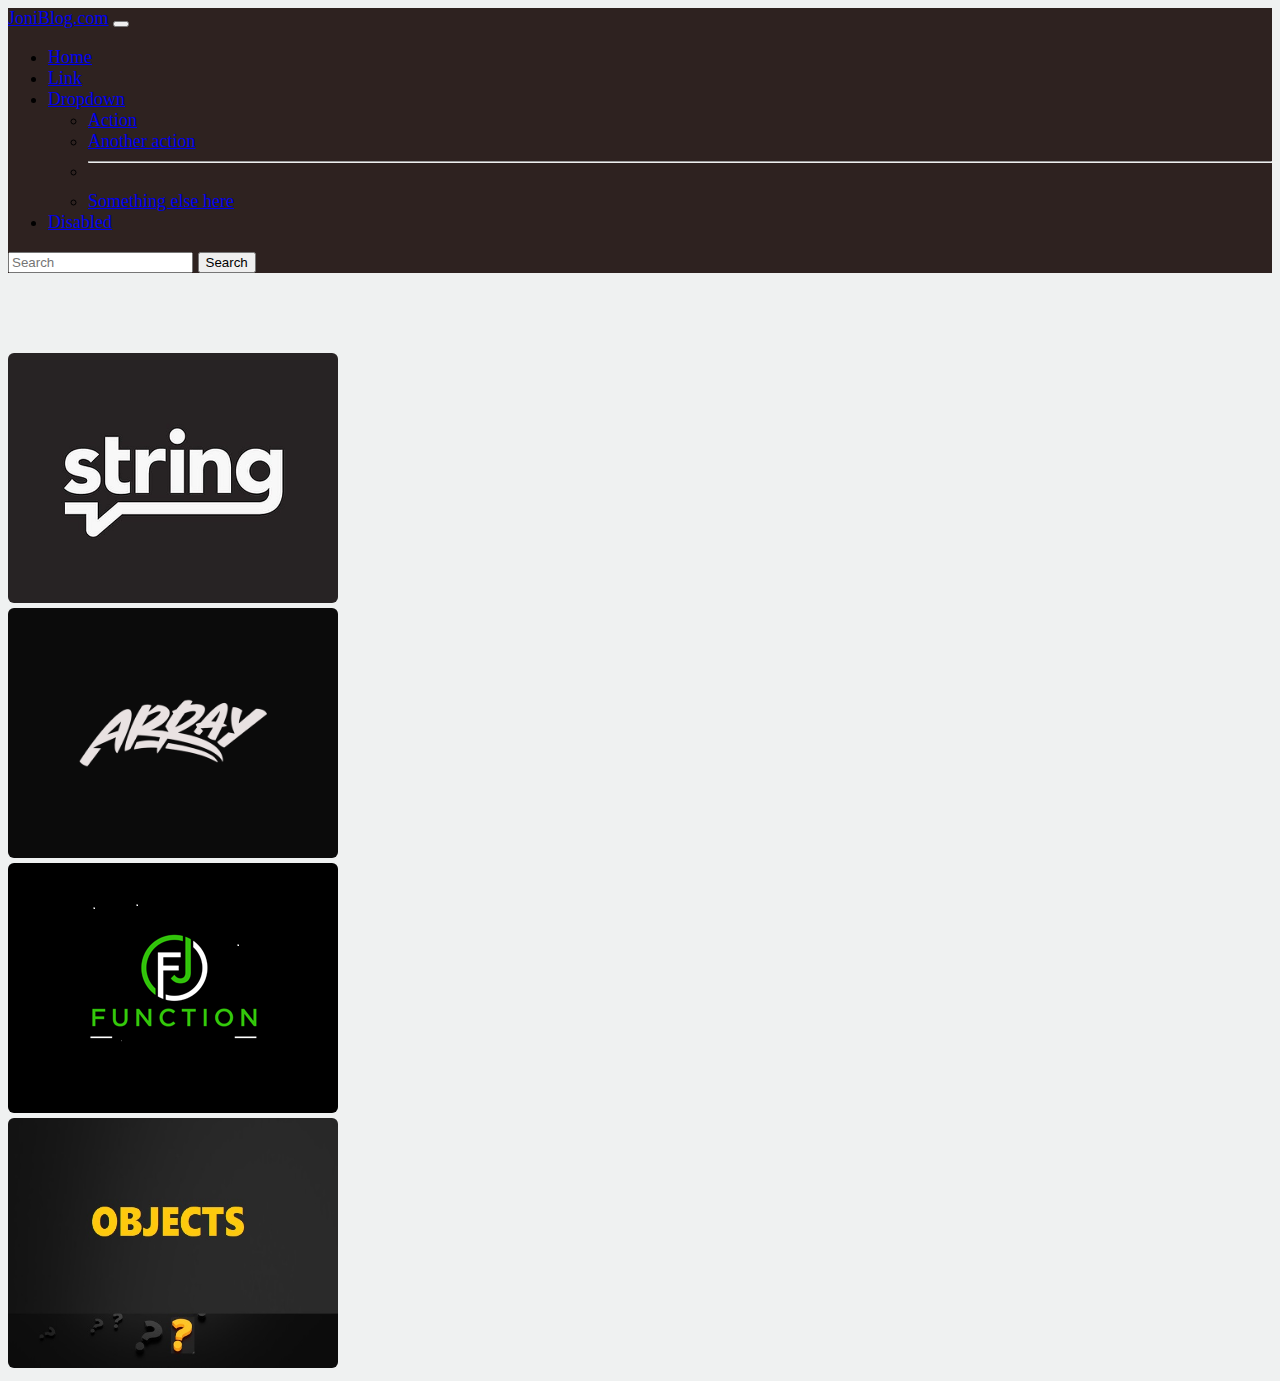
<file: index.html>
<!DOCTYPE html>
<html lang="en">

<head>
    <meta charset="UTF-8">
    <meta name="viewport" content="width=device-width, initial-scale=1.0">
    <title>Document</title>
    <link href="https://cdn.jsdelivr.net/npm/bootstrap@5.0.0-beta1/dist/css/bootstrap.min.css" rel="stylesheet" integrity="sha384-giJF6kkoqNQ00vy+HMDP7azOuL0xtbfIcaT9wjKHr8RbDVddVHyTfAAsrekwKmP1" crossorigin="anonymous">

    <link rel="stylesheet" href="css/style.css">
</head>

<body>
    <header class="nav-bg">

        <nav class="navbar fixed-top nav-bg navbar-expand-lg navbar-light ">
            <div class="container-fluid ">
                <a class="navbar-brand text-white" href="#">JoniBlog.com</a>
                <button class="navbar-toggler" type="button" data-bs-toggle="collapse"
                    data-bs-target="#navbarSupportedContent" aria-controls="navbarSupportedContent"
                    aria-expanded="false" aria-label="Toggle navigation">
                    <span class="navbar-toggler-icon"></span>
                </button>
                <div class="collapse navbar-collapse" id="navbarSupportedContent">
                    <ul class="navbar-nav me-auto mb-2 mb-lg-0">
                        <li class="nav-item">
                            <a class="nav-link active text-white" aria-current="page" href="#">Home</a>
                        </li>
                        <li class="nav-item">
                            <a class="nav-link text-white" href="#">Link</a>
                        </li>
                        <li class="nav-item dropdown">
                            <a class="nav-link text-white dropdown-toggle" href="#" id="navbarDropdown" role="button"
                                data-bs-toggle="dropdown" aria-expanded="false">
                                Dropdown
                            </a>
                            <ul class="dropdown-menu" aria-labelledby="navbarDropdown">
                                <li><a class="dropdown-item " href="#">Action</a></li>
                                <li><a class="dropdown-item " href="#">Another action</a></li>
                                <li>
                                    <hr class="dropdown-divider">
                                </li>
                                <li><a class="dropdown-item " href="#">Something else here</a></li>
                            </ul>
                        </li>
                        <li class="nav-item">
                            <a class="nav-link text-white" href="#" tabindex="-1" aria-disabled="true">Disabled</a>
                        </li>
                    </ul>
                    <form class="d-flex">
                        <input class="form-control me-2" type="search" placeholder="Search" aria-label="Search">
                        <button class="btn btn-outline-success text-white" type="submit">Search</button>
                    </form>
                </div>
            </div>
        </nav>
    </header>





    <main>
        <div class="d-flex flex-row justify-content-md-around mb-3">

            <div class="p-2 bd-highlight">
                <a href=""><img src="images/string.jpg" alt=""></a>
            </div>
            <div class="p-2 bd-highlight">
                <a href="files/array.html"><img src="images/array.png" alt=""></a>
            </div>
            <div class="p-2 bd-highlight">
                <a href=""><img src="images/function.png" alt=""></a>
            </div>
            
          </div>

	<div class="d-flex flex-row justify-content-md-around mb-3">

            <div class="p-2 bd-highlight">
                <a href=""><img src="images/objects.jpg" alt=""></a>
            </div>
            
            
          </div>
    </main>

    <script src="https://cdn.jsdelivr.net/npm/bootstrap@5.0.0-beta1/dist/js/bootstrap.bundle.min.js" integrity="sha384-ygbV9kiqUc6oa4msXn9868pTtWMgiQaeYH7/t7LECLbyPA2x65Kgf80OJFdroafW" crossorigin="anonymous"></script>
</body>

</html>
</file>
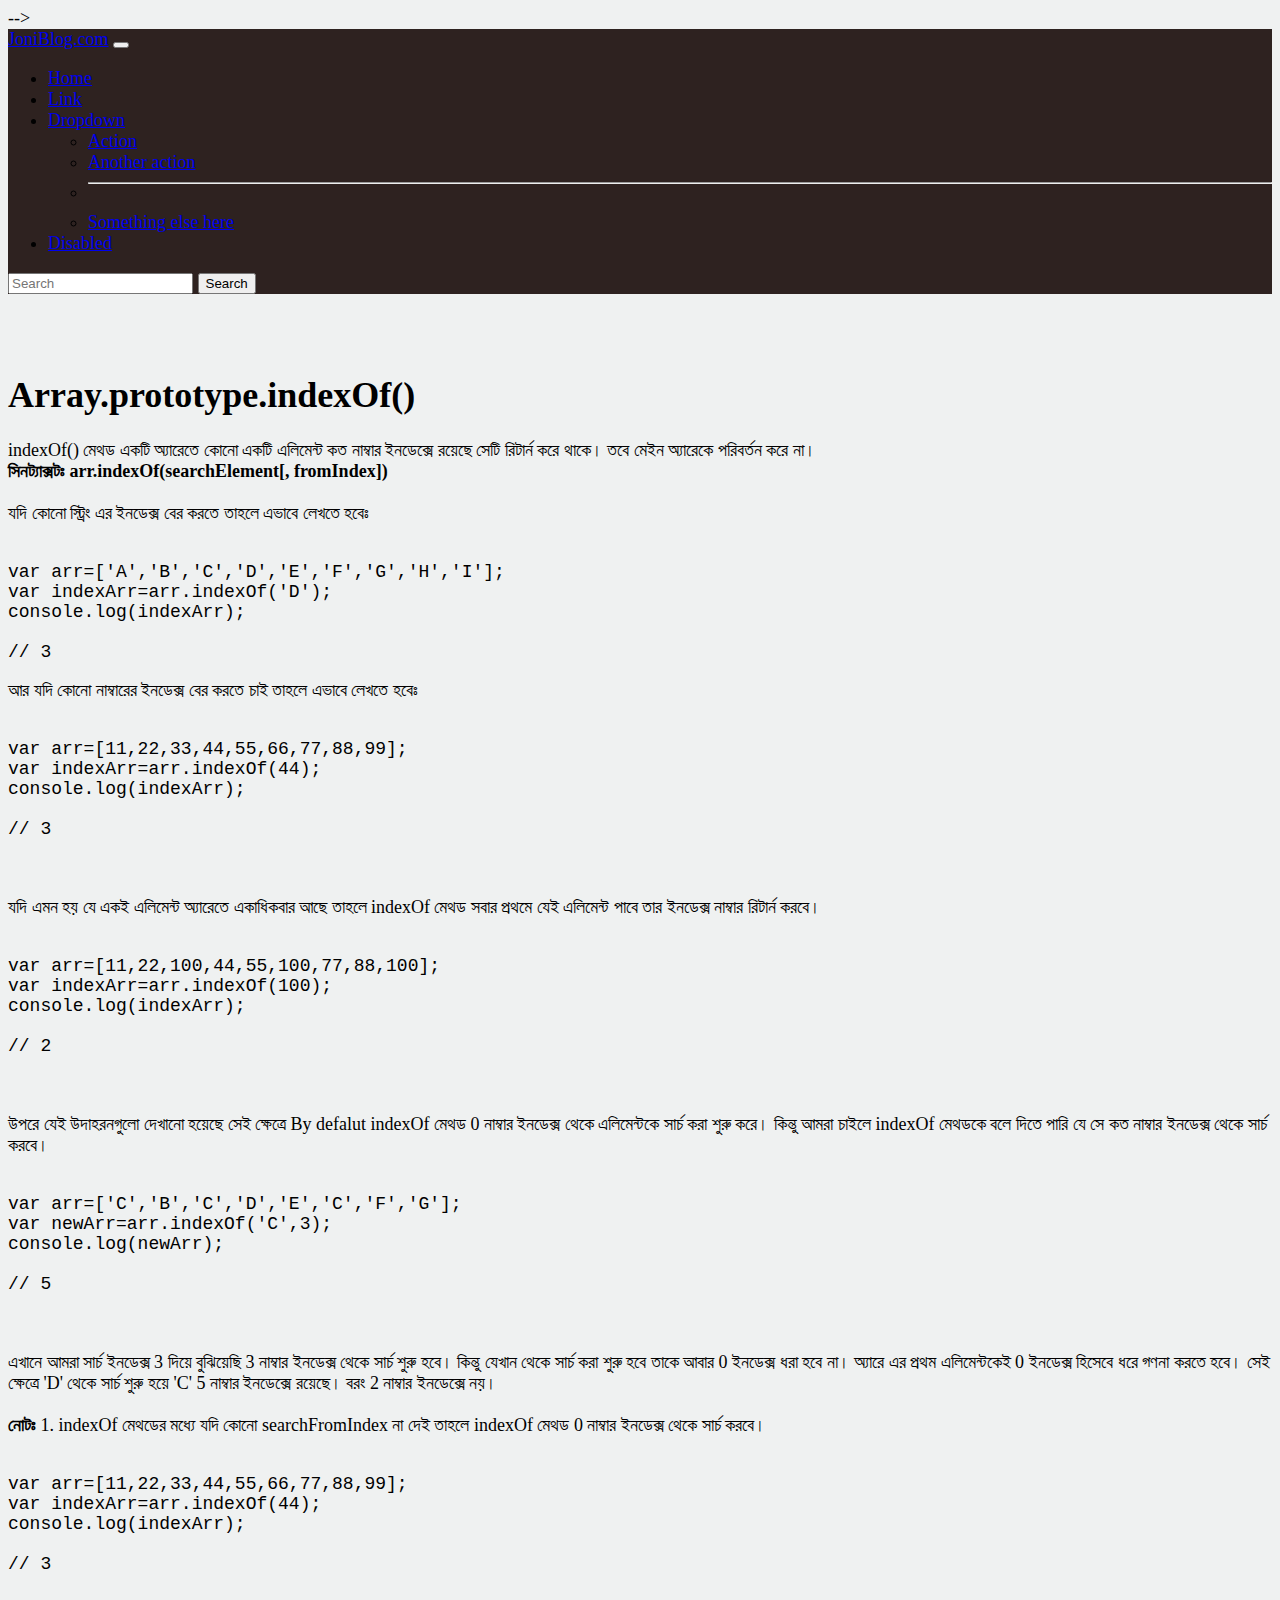
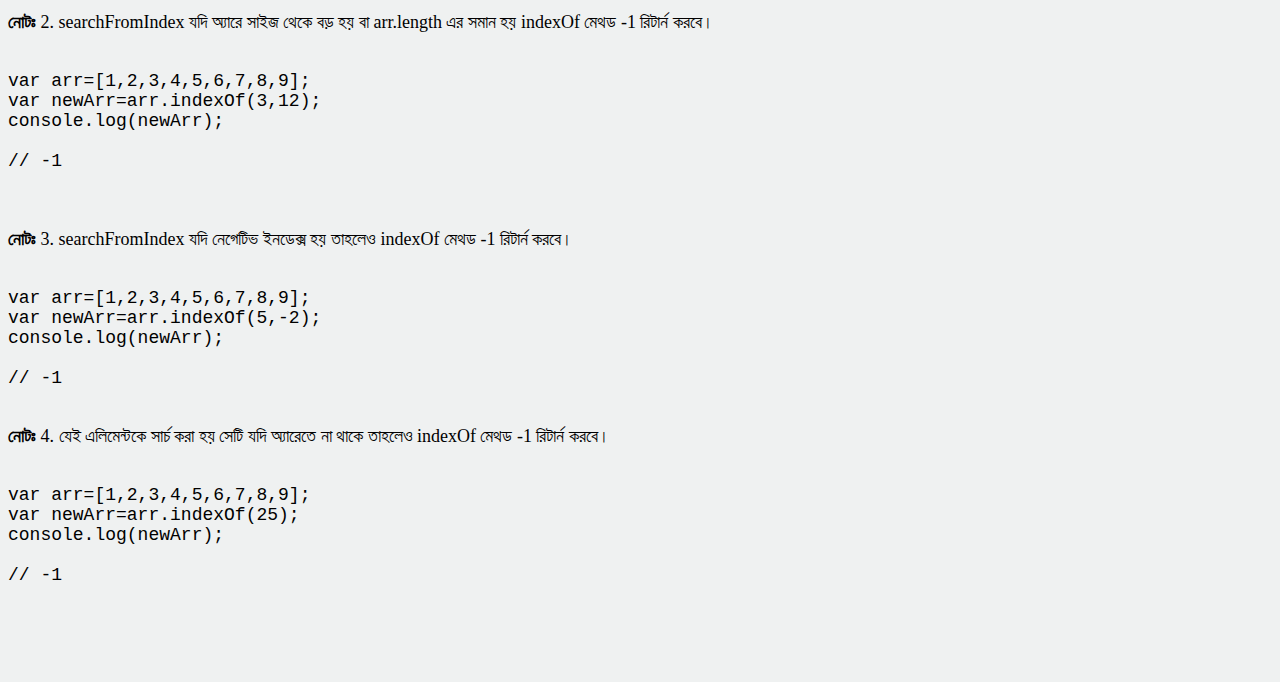
<file: array/indexOf.html>
<!DOCTYPE html>
<html lang="en">

<head>
    <meta charset="UTF-8">
    <meta name="viewport" content="width=device-width, initial-scale=1.0">
    <title>Document</title>
     <link href="https://cdn.jsdelivr.net/npm/bootstrap@5.0.0-beta1/dist/css/bootstrap.min.css" rel="stylesheet"
        integrity="sha384-giJF6kkoqNQ00vy+HMDP7azOuL0xtbfIcaT9wjKHr8RbDVddVHyTfAAsrekwKmP1" crossorigin="anonymous">

    <link rel="stylesheet" href="../css/style.css"> -->
</head>

<body>
   <header class="nav-bg">

        <nav class="navbar fixed-top nav-bg navbar-expand-lg navbar-light ">
            <div class="container-fluid ">
                <a class="navbar-brand text-white" href="#">JoniBlog.com</a>
                <button class="navbar-toggler" type="button" data-bs-toggle="collapse"
                    data-bs-target="#navbarSupportedContent" aria-controls="navbarSupportedContent"
                    aria-expanded="false" aria-label="Toggle navigation">
                    <span class="navbar-toggler-icon"></span>
                </button>
                <div class="collapse navbar-collapse" id="navbarSupportedContent">
                    <ul class="navbar-nav me-auto mb-2 mb-lg-0">
                        <li class="nav-item">
                            <a class="nav-link active text-white" aria-current="page" href="../index.html">Home</a>
                        </li>
                        <li class="nav-item">
                            <a class="nav-link text-white" href="#">Link</a>
                        </li>
                        <li class="nav-item dropdown">
                            <a class="nav-link text-white dropdown-toggle" href="#" id="navbarDropdown" role="button"
                                data-bs-toggle="dropdown" aria-expanded="false">
                                Dropdown
                            </a>
                            <ul class="dropdown-menu" aria-labelledby="navbarDropdown">
                                <li><a class="dropdown-item " href="#">Action</a></li>
                                <li><a class="dropdown-item " href="#">Another action</a></li>
                                <li>
                                    <hr class="dropdown-divider">
                                </li>
                                <li><a class="dropdown-item " href="#">Something else here</a></li>
                            </ul>
                        </li>
                        <li class="nav-item">
                            <a class="nav-link text-white" href="#" tabindex="-1" aria-disabled="true">Disabled</a>
                        </li>
                    </ul>
                    <form class="d-flex">
                        <input class="form-control me-2" type="search" placeholder="Search" aria-label="Search">
                        <button class="btn btn-outline-success text-white" type="submit">Search</button>
                    </form>
                </div>
            </div>
        </nav>
    </header> 

    <section class="container">
        <h1>Array.prototype.indexOf()</h1>
        
        <p>indexOf() মেথড একটি অ্যারেতে কোনো একটি এলিমেন্ট কত নাম্বার ইনডেক্সে রয়েছে সেটি রিটার্ন করে থাকে। তবে মেইন অ্যারেকে পরিবর্তন করে না। <br>
            <strong>সিনট্যাক্সটঃ arr.indexOf(searchElement[, fromIndex])</strong> <br> <br>
            যদি কোনো স্ট্রিং এর ইনডেক্স বের করতে তাহলে এভাবে লেখতে হবেঃ
<pre class="d-inline-flex bg-dark container-fluid  border border-rounded d-inline-block fs-5 mt-3 mb-3 ">
<code class="text-white">
var arr=['A','B','C','D','E','F','G','H','I'];
var indexArr=arr.indexOf('D');
console.log(indexArr);
<span class="text-secondary ">
// 3 </span>
</code></pre>
           
            আর যদি কোনো নাম্বারের ইনডেক্স বের করতে চাই তাহলে এভাবে লেখতে হবেঃ
<pre class="d-inline-flex bg-dark container-fluid  border border-rounded d-inline-block fs-5 mt-3 mb-3">
<code class="text-white">
var arr=[11,22,33,44,55,66,77,88,99];
var indexArr=arr.indexOf(44);
console.log(indexArr);
<span class="text-secondary ">
// 3 </span>
</code>             
            </pre>
            যদি এমন হয় যে একই এলিমেন্ট অ্যারেতে একাধিকবার আছে তাহলে indexOf মেথড সবার প্রথমে যেই এলিমেন্ট পাবে তার ইনডেক্স নাম্বার রিটার্ন করবে। 
<pre class="d-inline-flex bg-dark container-fluid  border border-rounded d-inline-block fs-5 mt-3 mb-3">
<code class="text-white">
var arr=[11,22,100,44,55,100,77,88,100];
var indexArr=arr.indexOf(100);
console.log(indexArr);
<span class="text-secondary ">
// 2 </span>
</code>             
            </pre>
            উপরে যেই উদাহরনগুলো দেখানো হয়েছে সেই ক্ষেত্রে By defalut indexOf মেথড 0 নাম্বার ইনডেক্স থেকে এলিমেন্টকে সার্চ করা শুরু করে। কিন্তু আমরা চাইলে indexOf মেথডকে বলে দিতে পারি যে সে কত নাম্বার ইনডেক্স থেকে সার্চ করবে।  
<pre class="d-inline-flex bg-dark container-fluid  border border-rounded d-inline-block fs-5 mt-3 mb-3">
<code class="text-white">
var arr=['C','B','C','D','E','C','F','G'];
var newArr=arr.indexOf('C',3);
console.log(newArr);
<span class="text-secondary ">
// 5</span>
</code>             
            </pre>
            এখানে আমরা সার্চ ইনডেক্স 3 দিয়ে বুঝিয়েছি 3 নাম্বার ইনডেক্স থেকে সার্চ শুরু হবে। কিন্তু যেখান থেকে সার্চ করা শুরু হবে তাকে আবার 0 ইনডেক্স ধরা হবে না। অ্যারে এর প্রথম এলিমেন্টকেই 0 ইনডেক্স হিসেবে ধরে গণনা করতে হবে। সেই ক্ষেত্রে 'D' থেকে সার্চ শুরু হয়ে 'C' 5 নাম্বার ইনডেক্সে রয়েছে। বরং 2 নাম্বার ইনডেক্সে নয়। <br> <br>

            <b>নোটঃ</b> 1. indexOf মেথডের মধ্যে যদি কোনো searchFromIndex  না দেই তাহলে indexOf মেথড 0 নাম্বার ইনডেক্স থেকে সার্চ করবে।

<pre class="d-inline-flex bg-dark container-fluid  border border-rounded d-inline-block fs-5 mt-3 mb-3">
<code class="text-white">
var arr=[11,22,33,44,55,66,77,88,99];
var indexArr=arr.indexOf(44);
console.log(indexArr);
<span class="text-secondary ">
// 3 </span>
</code> 
</pre>

            <b>নোটঃ</b> 2. searchFromIndex যদি অ্যারে সাইজ থেকে বড় হয় বা arr.length এর সমান হয় indexOf  মেথড -1 রিটার্ন করবে। 
<pre class="d-inline-flex bg-dark container-fluid  border border-rounded d-inline-block fs-5 mt-3 mb-3">
<code class="text-white">
var arr=[1,2,3,4,5,6,7,8,9];
var newArr=arr.indexOf(3,12);
console.log(newArr);
<span class="text-secondary ">
// -1</span>
</code>             
            </pre>
            <b>নোটঃ</b> 3. searchFromIndex যদি নেগেটিভ ইনডেক্স হয় তাহলেও indexOf  মেথড -1 রিটার্ন করবে।
<pre class="d-inline-flex bg-dark container-fluid  border border-rounded d-inline-block fs-5 mt-3 mb-3">
<code class="text-white">
var arr=[1,2,3,4,5,6,7,8,9];
var newArr=arr.indexOf(5,-2);
console.log(newArr);
<span class="text-secondary ">
// -1</span>
</code>             
</pre>

            <b>নোটঃ</b> 4. যেই এলিমেন্টকে সার্চ করা হয় সেটি যদি অ্যারেতে না থাকে  তাহলেও indexOf  মেথড -1 রিটার্ন করবে।
<pre class="d-inline-flex bg-dark container-fluid  border border-rounded d-inline-block fs-5 mt-3 mb-3">
<code class="text-white">
var arr=[1,2,3,4,5,6,7,8,9];
var newArr=arr.indexOf(25);
console.log(newArr);
<span class="text-secondary ">
// -1</span>
</code>             
</pre>

        </p>
    </section>

    <script src="https://cdn.jsdelivr.net/npm/bootstrap@5.0.0-beta1/dist/js/bootstrap.bundle.min.js"
        integrity="sha384-ygbV9kiqUc6oa4msXn9868pTtWMgiQaeYH7/t7LECLbyPA2x65Kgf80OJFdroafW"
        crossorigin="anonymous"></script>
</body>

</html>
</file>
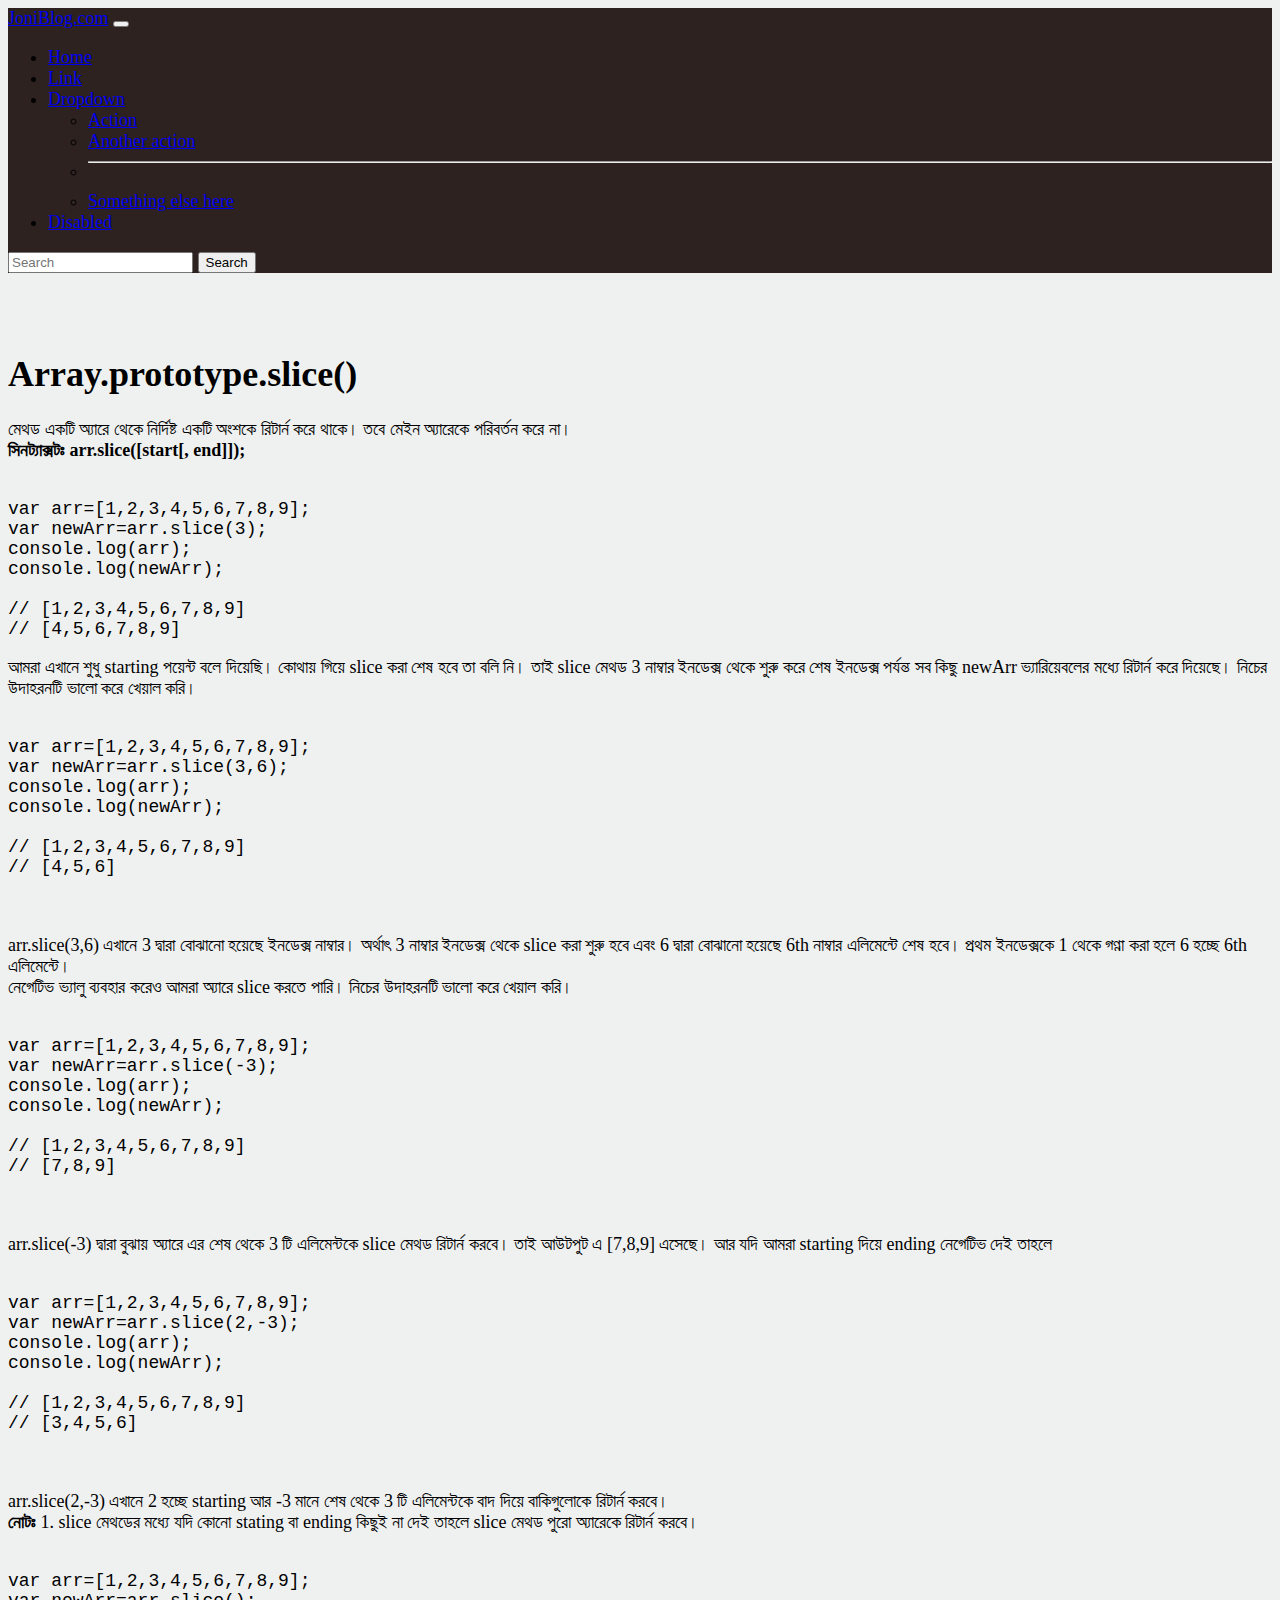
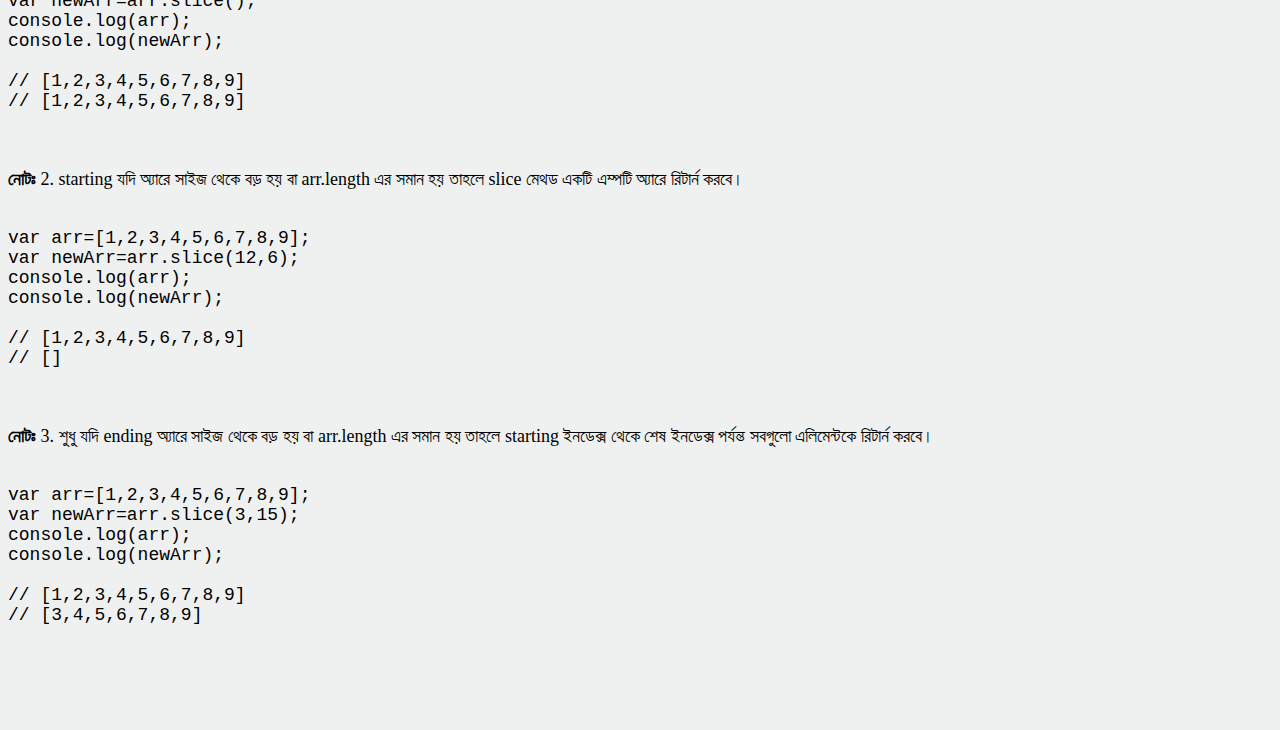
<file: array/slice.html>
<!DOCTYPE html>
<html lang="en">

<head>
    <meta charset="UTF-8">
    <meta name="viewport" content="width=device-width, initial-scale=1.0">
    <title>Document</title>
    <link href="https://cdn.jsdelivr.net/npm/bootstrap@5.0.0-beta1/dist/css/bootstrap.min.css" rel="stylesheet"
        integrity="sha384-giJF6kkoqNQ00vy+HMDP7azOuL0xtbfIcaT9wjKHr8RbDVddVHyTfAAsrekwKmP1" crossorigin="anonymous">

    <link rel="stylesheet" href="../css/style.css"> 
</head>

<body>
    <header class="nav-bg">

        <nav class="navbar fixed-top nav-bg navbar-expand-lg navbar-light ">
            <div class="container-fluid ">
                <a class="navbar-brand text-white" href="#">JoniBlog.com</a>
                <button class="navbar-toggler" type="button" data-bs-toggle="collapse"
                    data-bs-target="#navbarSupportedContent" aria-controls="navbarSupportedContent"
                    aria-expanded="false" aria-label="Toggle navigation">
                    <span class="navbar-toggler-icon"></span>
                </button>
                <div class="collapse navbar-collapse" id="navbarSupportedContent">
                    <ul class="navbar-nav me-auto mb-2 mb-lg-0">
                        <li class="nav-item">
                            <a class="nav-link active text-white" aria-current="page" href="../index.html">Home</a>
                        </li>
                        <li class="nav-item">
                            <a class="nav-link text-white" href="#">Link</a>
                        </li>
                        <li class="nav-item dropdown">
                            <a class="nav-link text-white dropdown-toggle" href="#" id="navbarDropdown" role="button"
                                data-bs-toggle="dropdown" aria-expanded="false">
                                Dropdown
                            </a>
                            <ul class="dropdown-menu" aria-labelledby="navbarDropdown">
                                <li><a class="dropdown-item " href="#">Action</a></li>
                                <li><a class="dropdown-item " href="#">Another action</a></li>
                                <li>
                                    <hr class="dropdown-divider">
                                </li>
                                <li><a class="dropdown-item " href="#">Something else here</a></li>
                            </ul>
                        </li>
                        <li class="nav-item">
                            <a class="nav-link text-white" href="#" tabindex="-1" aria-disabled="true">Disabled</a>
                        </li>
                    </ul>
                    <form class="d-flex">
                        <input class="form-control me-2" type="search" placeholder="Search" aria-label="Search">
                        <button class="btn btn-outline-success text-white" type="submit">Search</button>
                    </form>
                </div>
            </div>
        </nav>
    </header>
    <section class="container">
        <h1>Array.prototype.slice()</h1>
        <p>
            মেথড একটি অ্যারে থেকে নির্দিষ্ট একটি অংশকে রিটার্ন করে থাকে। তবে মেইন অ্যারেকে পরিবর্তন করে না। <br>
            <strong>সিনট্যাক্সটঃ arr.slice([start[, end]]);</strong>
<pre class="d-inline-flex bg-dark container-fluid  border border-rounded d-inline-block fs-5 mt-3 mb-3 ">
<code class="text-white">
var arr=[1,2,3,4,5,6,7,8,9];
var newArr=arr.slice(3);
console.log(arr);
console.log(newArr);
<span class="text-secondary ">
// [1,2,3,4,5,6,7,8,9]
// [4,5,6,7,8,9] </span>
</code></pre>
            আমরা এখানে শুধু starting পয়েন্ট বলে দিয়েছি। কোথায় গিয়ে slice করা শেষ হবে তা বলি নি। তাই slice মেথড 3 নাম্বার ইনডেক্স থেকে শুরু করে শেষ ইনডেক্স পর্যন্ত সব কিছু newArr ভ্যারিয়েবলের মধ্যে রিটার্ন করে দিয়েছে। 

            নিচের উদাহরনটি ভালো করে খেয়াল করি। 
<pre class="d-inline-flex bg-dark container-fluid  border border-rounded d-inline-block fs-5 mt-3 mb-3">
<code class="text-white">
var arr=[1,2,3,4,5,6,7,8,9];
var newArr=arr.slice(3,6);
console.log(arr);
console.log(newArr);
<span class="text-secondary ">
// [1,2,3,4,5,6,7,8,9]
// [4,5,6] </span>
</code>             
            </pre>
            arr.slice(3,6) এখানে 3 দ্বারা বোঝানো হয়েছে ইনডেক্স নাম্বার। অর্থাৎ 3 নাম্বার ইনডেক্স থেকে slice করা শুরু হবে এবং 6 দ্বারা বোঝানো হয়েছে 6th নাম্বার এলিমেন্টে শেষ হবে। প্রথম ইনডেক্সকে 1 থেকে গণ্না করা হলে 6 হচ্ছে 6th এলিমেন্টে। <br>
            নেগেটিভ ভ্যালু ব্যবহার করেও আমরা অ্যারে slice করতে পারি। নিচের উদাহরনটি ভালো করে খেয়াল করি। 
<pre class="d-inline-flex bg-dark container-fluid  border border-rounded d-inline-block fs-5 mt-3 mb-3">
<code class="text-white">
var arr=[1,2,3,4,5,6,7,8,9];
var newArr=arr.slice(-3);
console.log(arr);
console.log(newArr);
<span class="text-secondary ">
// [1,2,3,4,5,6,7,8,9]
// [7,8,9] </span>
</code>             
            </pre>
            arr.slice(-3) দ্বারা বুঝায় অ্যারে এর শেষ থেকে 3 টি এলিমেন্টকে slice মেথড রিটার্ন করবে। তাই আউটপুট এ [7,8,9] এসেছে। আর যদি আমরা starting দিয়ে ending নেগেটিভ দেই তাহলে
<pre class="d-inline-flex bg-dark container-fluid  border border-rounded d-inline-block fs-5 mt-3 mb-3">
<code class="text-white">
var arr=[1,2,3,4,5,6,7,8,9];
var newArr=arr.slice(2,-3);
console.log(arr);
console.log(newArr);
<span class="text-secondary ">
// [1,2,3,4,5,6,7,8,9]
// [3,4,5,6] </span>
</code>             
            </pre>
            arr.slice(2,-3) এখানে 2 হচ্ছে starting আর -3 মানে শেষ থেকে 3 টি এলিমেন্টকে বাদ দিয়ে বাকিগুলোকে রিটার্ন করবে। <br>
            <b>নোটঃ</b> 1. slice মেথডের মধ্যে যদি কোনো stating বা ending কিছুই না দেই তাহলে slice মেথড পুরো অ্যারেকে রিটার্ন করবে। 

<pre class="d-inline-flex bg-dark container-fluid  border border-rounded d-inline-block fs-5 mt-3 mb-3">
<code class="text-white">
var arr=[1,2,3,4,5,6,7,8,9];
var newArr=arr.slice();
console.log(arr);
console.log(newArr);
<span class="text-secondary ">
// [1,2,3,4,5,6,7,8,9]
// [1,2,3,4,5,6,7,8,9] </span>
</code>             
            </pre>
            <b>নোটঃ</b> 2. starting যদি অ্যারে সাইজ থেকে বড় হয় বা arr.length এর সমান হয়  তাহলে slice মেথড একটি এম্পটি অ্যারে রিটার্ন করবে। 
<pre class="d-inline-flex bg-dark container-fluid  border border-rounded d-inline-block fs-5 mt-3 mb-3">
<code class="text-white">
var arr=[1,2,3,4,5,6,7,8,9];
var newArr=arr.slice(12,6);
console.log(arr);
console.log(newArr);
<span class="text-secondary ">
// [1,2,3,4,5,6,7,8,9]
// [] </span>
</code>             
            </pre>
            <b>নোটঃ</b> 3. শুধু যদি ending অ্যারে সাইজ থেকে বড় হয় বা arr.length এর সমান হয় তাহলে starting ইনডেক্স থেকে শেষ ইনডেক্স পর্যন্ত সবগুলো এলিমেন্টকে রিটার্ন করবে।
<pre class="d-inline-flex bg-dark container-fluid  border border-rounded d-inline-block fs-5 mt-3 mb-3">
<code class="text-white">
var arr=[1,2,3,4,5,6,7,8,9];
var newArr=arr.slice(3,15);
console.log(arr);
console.log(newArr);
<span class="text-secondary ">
// [1,2,3,4,5,6,7,8,9]
// [3,4,5,6,7,8,9] </span>
</code>             
</pre>


        </p>
    </section>

    <script src="https://cdn.jsdelivr.net/npm/bootstrap@5.0.0-beta1/dist/js/bootstrap.bundle.min.js"
        integrity="sha384-ygbV9kiqUc6oa4msXn9868pTtWMgiQaeYH7/t7LECLbyPA2x65Kgf80OJFdroafW"
        crossorigin="anonymous"></script>
</body>

</html>
</file>
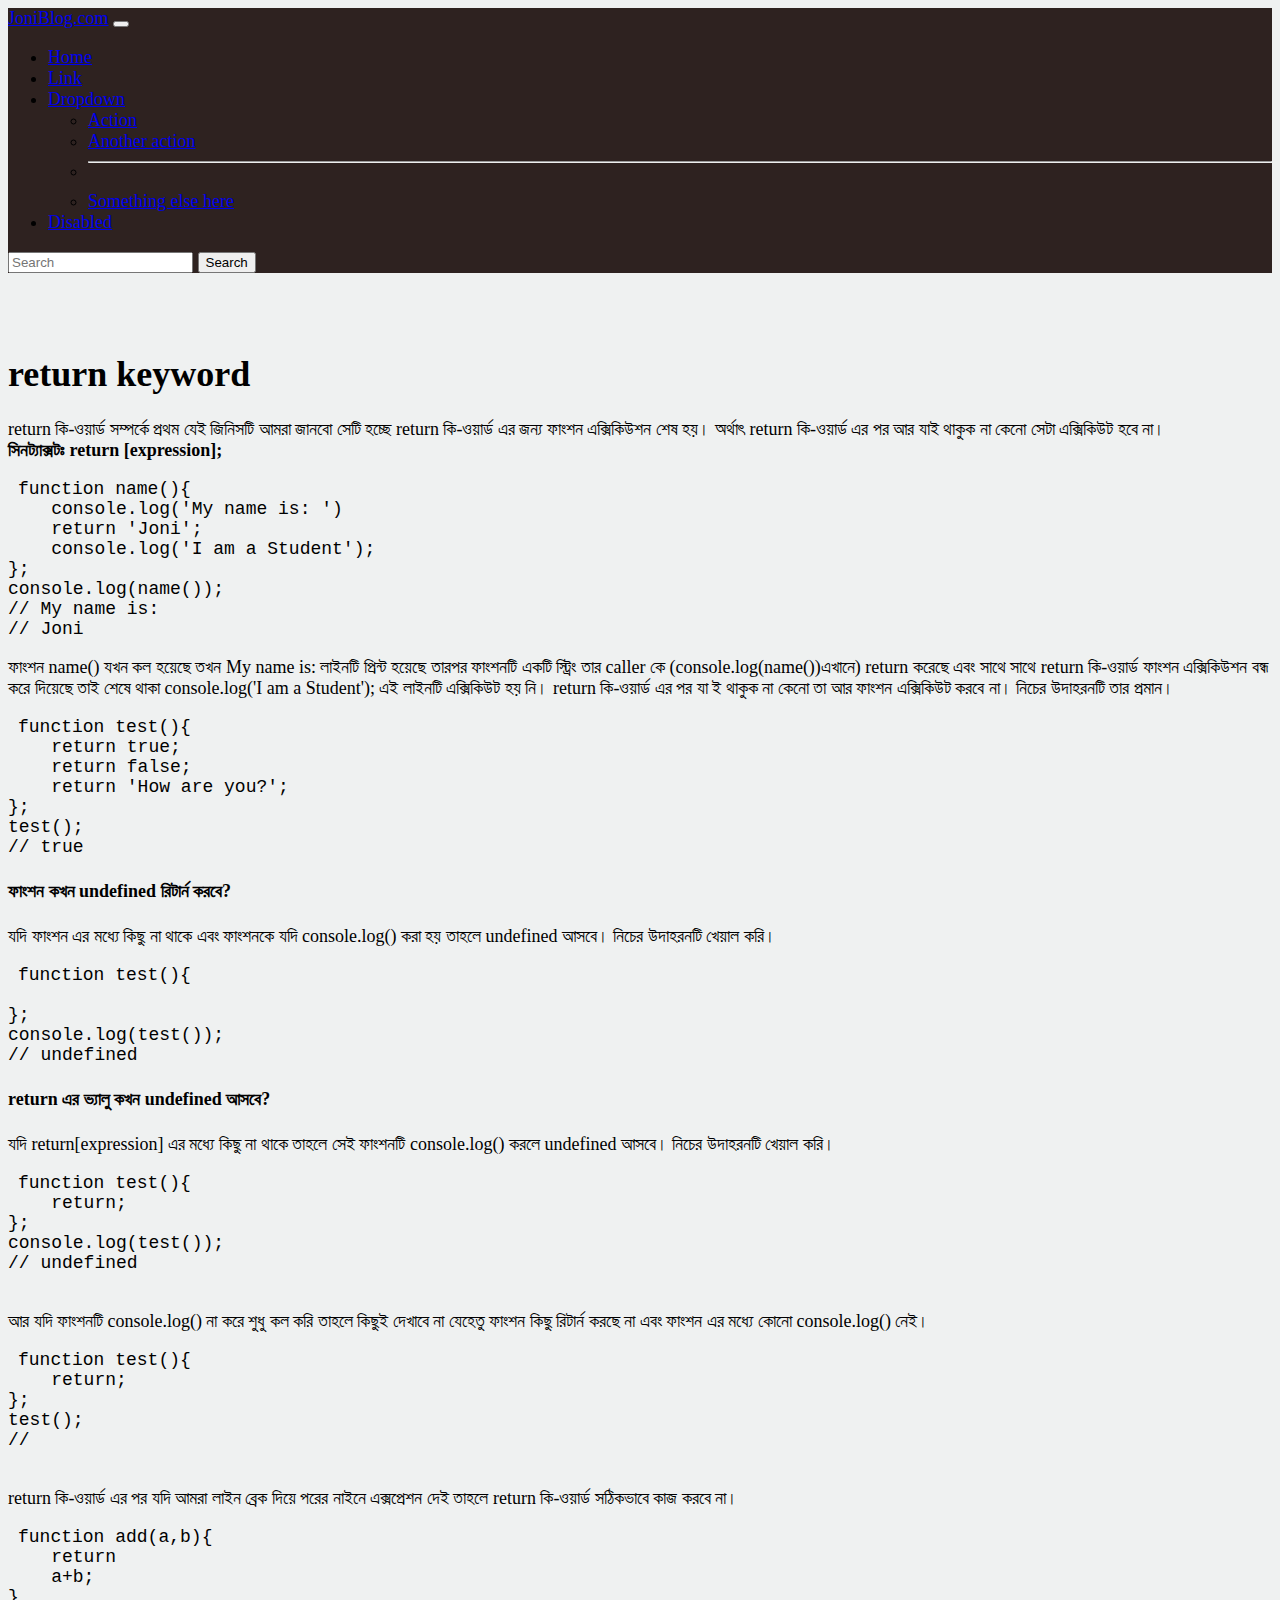
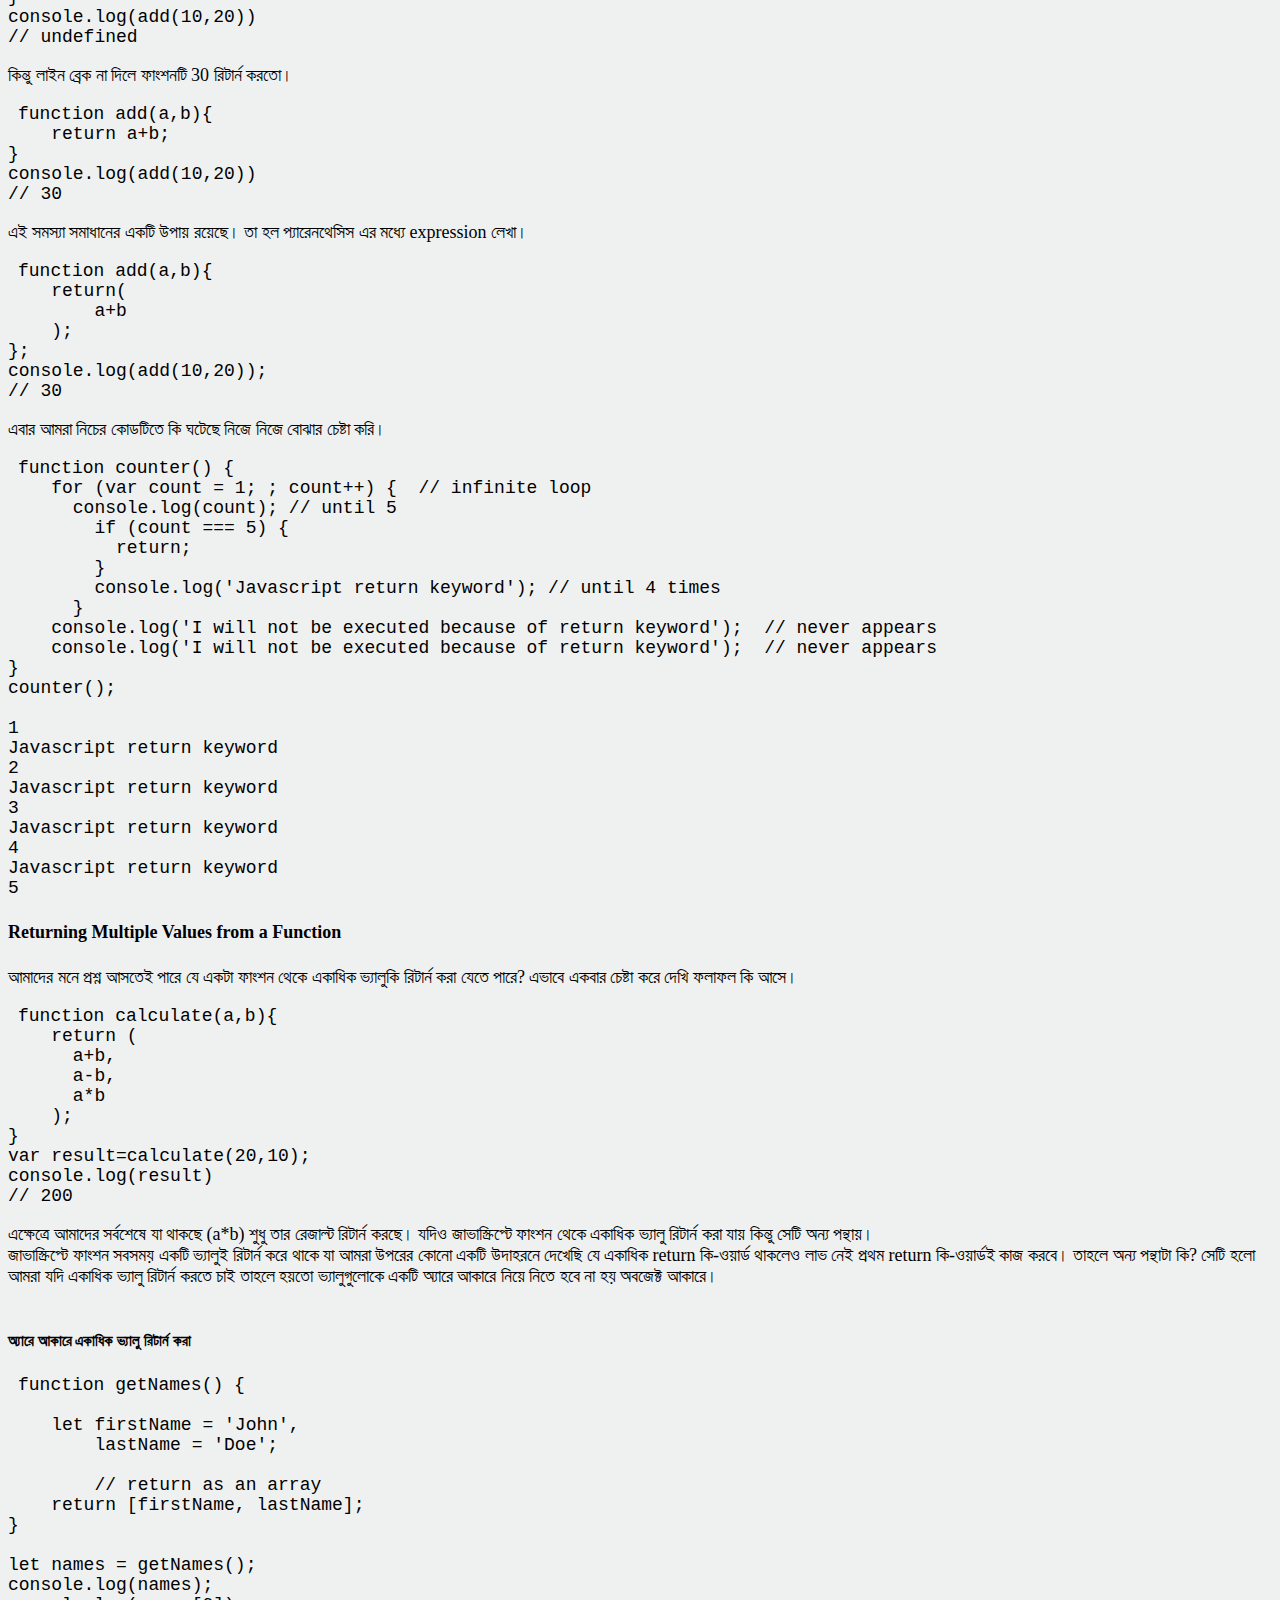
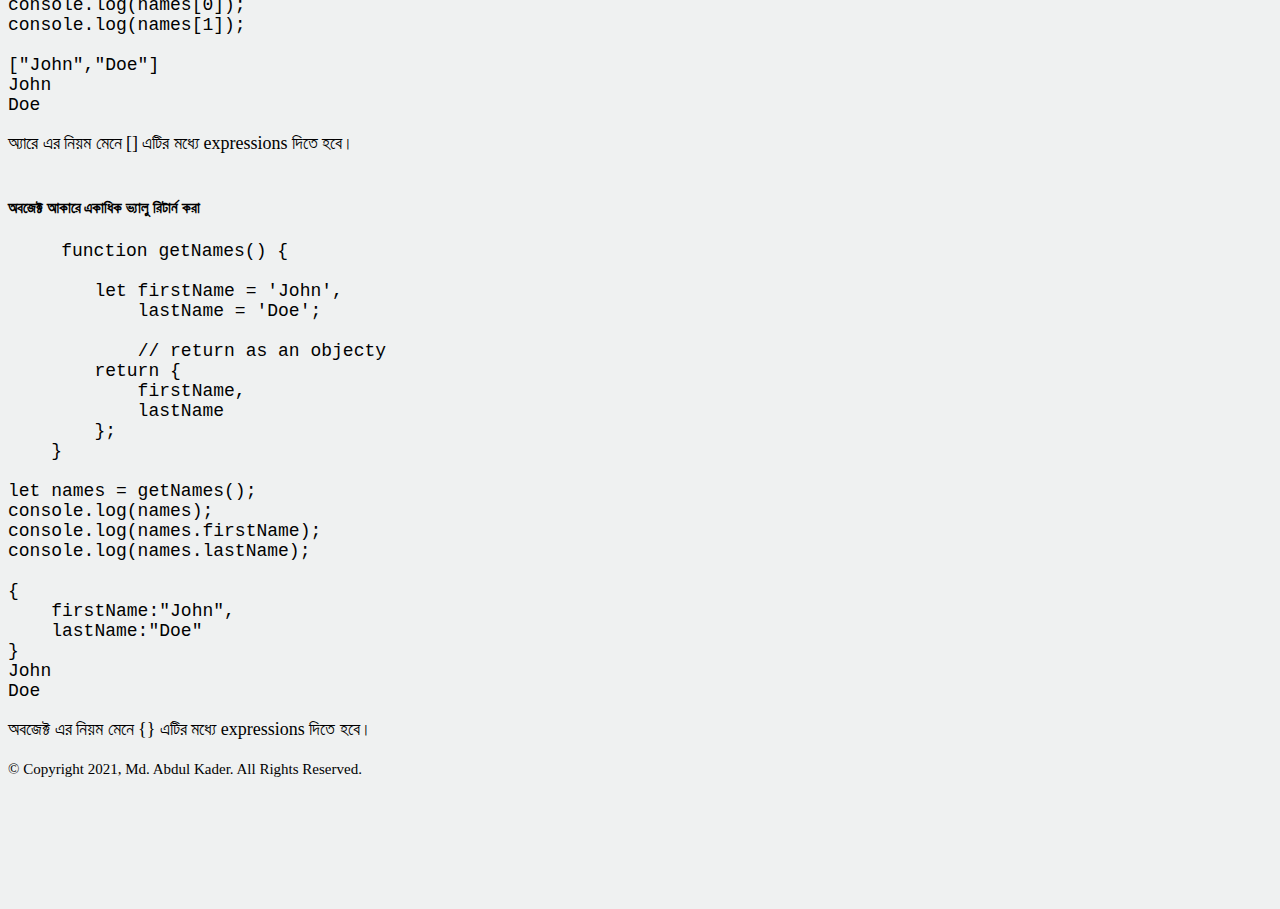
<file: function/return.html>
<!DOCTYPE html>
<html lang="en">

<head>
    <meta charset="UTF-8">
    <meta name="viewport" content="width=device-width, initial-scale=1.0">
    <title>Document</title>
    <link href="https://cdn.jsdelivr.net/npm/bootstrap@5.0.0-beta1/dist/css/bootstrap.min.css" rel="stylesheet"
        integrity="sha384-giJF6kkoqNQ00vy+HMDP7azOuL0xtbfIcaT9wjKHr8RbDVddVHyTfAAsrekwKmP1" crossorigin="anonymous">

    <link rel="stylesheet" href="../css/style.css"> 
</head>

<body>
    <header class="nav-bg">

        <nav class="navbar fixed-top nav-bg navbar-expand-lg navbar-light ">
            <div class="container-fluid ">
                <a class="navbar-brand text-white" href="#">JoniBlog.com</a>
                <button class="navbar-toggler" type="button" data-bs-toggle="collapse"
                    data-bs-target="#navbarSupportedContent" aria-controls="navbarSupportedContent"
                    aria-expanded="false" aria-label="Toggle navigation">
                    <span class="navbar-toggler-icon"></span>
                </button>
                <div class="collapse navbar-collapse" id="navbarSupportedContent">
                    <ul class="navbar-nav me-auto mb-2 mb-lg-0">
                        <li class="nav-item">
                            <a class="nav-link active text-white" aria-current="page" href="../index.html">Home</a>
                        </li>
                        <li class="nav-item">
                            <a class="nav-link text-white" href="#">Link</a>
                        </li>
                        <li class="nav-item dropdown">
                            <a class="nav-link text-white dropdown-toggle" href="#" id="navbarDropdown" role="button"
                                data-bs-toggle="dropdown" aria-expanded="false">
                                Dropdown
                            </a>
                            <ul class="dropdown-menu" aria-labelledby="navbarDropdown">
                                <li><a class="dropdown-item " href="#">Action</a></li>
                                <li><a class="dropdown-item " href="#">Another action</a></li>
                                <li>
                                    <hr class="dropdown-divider">
                                </li>
                                <li><a class="dropdown-item " href="#">Something else here</a></li>
                            </ul>
                        </li>
                        <li class="nav-item">
                            <a class="nav-link text-white" href="#" tabindex="-1" aria-disabled="true">Disabled</a>
                        </li>
                    </ul>
                    <form class="d-flex">
                        <input class="form-control me-2" type="search" placeholder="Search" aria-label="Search">
                        <button class="btn btn-outline-success text-white" type="submit">Search</button>
                    </form>
                </div>
            </div>
        </nav>
    </header>
    <section class="container">
        <h1>return keyword</h1>
        <p>
            return কি-ওয়ার্ড সম্পর্কে প্রথম যেই জিনিসটি আমরা জানবো সেটি হচ্ছে return কি-ওয়ার্ড এর জন্য ফাংশন এক্সিকিউশন শেষ হয়। অর্থাৎ return কি-ওয়ার্ড এর পর আর যাই থাকুক না কেনো সেটা এক্সিকিউট হবে না। <br>
            <strong>সিনট্যাক্সটঃ return [expression];</strong>
<pre class="d-inline-flex bg-dark container-fluid  border border-rounded d-inline-block fs-5 mt-3 mb-3 ">
<code class="text-white">function name(){
    console.log('My name is: ')
    return 'Joni';
    console.log('I am a Student');
};     
console.log(name());      
<span class="text-secondary ">// My name is:
// Joni </span></code></pre>
ফাংশন name() যখন কল হয়েছে তখন My name is: লাইনটি প্রিন্ট হয়েছে তারপর ফাংশনটি একটি স্ট্রিং তার caller কে (console.log(name())এখানে) return করেছে এবং সাথে সাথে return কি-ওয়ার্ড ফাংশন এক্সিকিউশন বন্ধ করে দিয়েছে তাই শেষে থাকা console.log('I am a Student'); এই লাইনটি এক্সিকিউট হয় নি।  return কি-ওয়ার্ড এর পর যা ই থাকুক না কেনো তা আর ফাংশন এক্সিকিউট করবে না। নিচের উদাহরনটি তার প্রমান।
<pre class="d-inline-flex bg-dark container-fluid  border border-rounded d-inline-block fs-5 mt-3 mb-3">
<code class="text-white">function test(){
    return true;
    return false;
    return 'How are you?';
};
test();
<span class="text-secondary ">// true </span>
</code></pre>
<h4>ফাংশন কখন undefined রিটার্ন করবে?</h4>
যদি ফাংশন এর মধ্যে কিছু না থাকে এবং ফাংশনকে যদি console.log() করা হয়  তাহলে undefined আসবে। নিচের উদাহরনটি খেয়াল করি। 
<pre class="d-inline-flex bg-dark container-fluid  border border-rounded d-inline-block fs-5 mt-3 mb-3">
<code class="text-white">function test(){

};
console.log(test()); 
<span class="text-secondary ">// undefined</span>
</code></pre>
<h4>return এর ভ্যালু কখন undefined আসবে?</h4>
যদি return[expression] এর মধ্যে কিছু না থাকে তাহলে সেই ফাংশনটি console.log() করলে undefined আসবে। নিচের উদাহরনটি খেয়াল করি। 
<pre class="d-inline-flex bg-dark container-fluid  border border-rounded d-inline-block fs-5 mt-3 mb-3">
<code class="text-white">function test(){
    return;
};
console.log(test());
<span class="text-secondary ">// undefined</span>
</code> </pre>

আর যদি ফাংশনটি console.log() না করে শুধু কল করি তাহলে কিছুই দেখাবে না যেহেতু ফাংশন কিছু রিটার্ন করছে না এবং ফাংশন এর মধ্যে কোনো console.log() নেই। 
            

<pre class="d-inline-flex bg-dark container-fluid  border border-rounded d-inline-block fs-5 mt-3 mb-3">
<code class="text-white">function test(){
    return;
};
test();
<span class="text-secondary ">// </span>
</code> </pre>
        return কি-ওয়ার্ড এর পর যদি আমরা লাইন ব্রেক দিয়ে পরের নাইনে এক্সপ্রেশন দেই তাহলে return কি-ওয়ার্ড সঠিকভাবে কাজ করবে না।  
<pre class="d-inline-flex bg-dark container-fluid  border border-rounded d-inline-block fs-5 mt-3 mb-3">
<code class="text-white">function add(a,b){
    return 
    a+b;
}
console.log(add(10,20))
<span class="text-secondary ">// undefined</span>
</code></pre>
            কিন্তু লাইন ব্রেক না দিলে ফাংশনটি 30 রিটার্ন করতো। 
<pre class="d-inline-flex bg-dark container-fluid  border border-rounded d-inline-block fs-5 mt-3 mb-3">
<code class="text-white">function add(a,b){
    return a+b;
}
console.log(add(10,20))
<span class="text-secondary ">// 30</span></code></pre>

এই সমস্যা সমাধানের একটি উপায় রয়েছে। তা হল প্যারেনথেসিস এর মধ্যে expression লেখা। 
<pre class="d-inline-flex bg-dark container-fluid  border border-rounded d-inline-block fs-5 mt-3 mb-3">
<code class="text-white">function add(a,b){
    return(
        a+b
    );
};
console.log(add(10,20));
<span class="text-secondary ">// 30</span></code></pre>

এবার আমরা নিচের কোডটিতে কি ঘটেছে নিজে নিজে বোঝার চেষ্টা করি।
<pre class="d-inline-flex bg-dark container-fluid  border border-rounded d-inline-block fs-5 mt-3 mb-3">
<code class="text-white">function counter() {
    for (var count = 1; ; count++) {  <span class="text-secondary ">// infinite loop </span>
      console.log(count); <span class="text-secondary ">// until 5</span>
        if (count === 5) {
          return;
        }
        console.log('Javascript return keyword'); <span class="text-secondary ">// until 4 times</span>
      }
    console.log('I will not be executed because of return keyword');  <span class="text-secondary ">// never appears</span>
    console.log('I will not be executed because of return keyword');  <span class="text-secondary ">// never appears</span>
}
counter();
<span class="text-secondary ">
1
Javascript return keyword
2
Javascript return keyword
3
Javascript return keyword
4
Javascript return keyword
5</span></code></pre>

<h4>Returning Multiple Values from a Function</h4>
আমাদের মনে প্রশ্ন আসতেই পারে যে একটা ফাংশন থেকে একাধিক ভ্যালুকি রিটার্ন করা যেতে পারে? এভাবে একবার চেষ্টা করে দেখি ফলাফল কি আসে। 

<pre class="d-inline-flex bg-dark container-fluid  border border-rounded d-inline-block fs-5 mt-3 mb-3">
<code class="text-white">function calculate(a,b){
    return (
      a+b,
      a-b,
      a*b
    );
}
var result=calculate(20,10);
console.log(result)
<span class="text-secondary ">// 200</span></code></pre>
এক্ষেত্রে আমাদের সর্বশেষে যা থাকছে (a*b) শুধু তার রেজাল্ট রিটার্ন করছে। যদিও জাভাস্ক্রিপ্টে ফাংশন থেকে একাধিক ভ্যালু রিটার্ন করা যায় কিন্তু সেটি অন্য পন্থায়। <br>
জাভাস্ক্রিপ্টে ফাংশন সবসময় একটি ভ্যালুই রিটার্ন করে থাকে যা আমরা উপরের কোনো একটি উদাহরনে দেখেছি যে একাধিক return কি-ওয়ার্ড থাকলেও লাভ নেই প্রথম return কি-ওয়ার্ডই কাজ করবে। তাহলে অন্য পন্থাটা কি? সেটি হলো আমরা যদি একাধিক ভ্যালু রিটার্ন করতে চাই তাহলে হয়তো ভ্যালুগুলোকে একটি অ্যারে আকারে নিয়ে নিতে হবে না হয় অবজেক্ট আকারে। <br> <br>
<h5>অ্যারে আকারে একাধিক ভ্যালু রিটার্ন করা</h5>
<pre class="d-inline-flex bg-dark container-fluid  border border-rounded d-inline-block fs-5 mt-3 mb-3">
<code class="text-white">function getNames() {

    let firstName = 'John',
        lastName = 'Doe';

        <span class="text-secondary ">// return as an array</span>
    return [firstName, lastName];
}

let names = getNames();
console.log(names);
console.log(names[0]);
console.log(names[1]);

<span class="text-secondary ">["John","Doe"]
John
Doe</span></code></pre>
অ্যারে এর নিয়ম মেনে [] এটির মধ্যে expressions দিতে হবে। <br> <br>

<h5>অবজেক্ট আকারে একাধিক ভ্যালু রিটার্ন করা</h5>
<pre class="d-inline-flex bg-dark container-fluid  border border-rounded d-inline-block fs-5 mt-3 mb-3">
    <code class="text-white">function getNames() {

        let firstName = 'John',
            lastName = 'Doe';
    
            <span class="text-secondary ">// return as an objecty</span>
        return {
            firstName,
            lastName
        };
    }
    
let names = getNames();
console.log(names);
console.log(names.firstName);
console.log(names.lastName);

<span class="text-secondary ">{
    firstName:"John",
    lastName:"Doe"
}
John
Doe</span></code></pre>

অবজেক্ট এর নিয়ম মেনে {} এটির মধ্যে expressions দিতে হবে। 
        </p>
    </section>

    <footer class="text-center bg-dark text-white p-2">
        <div>
            <a href="https://www.facebook.com/abd.joni.9" target="_blank"><i class="fab fa-facebook-square"
                    target="_blank"></i></a>
            <a href="https://www.instagram.com/abdjoni/" target="_blank"><i class="fab fa-instagram-square"></i></a>

            <a href="https://www.youtube.com/channel/UCStj-ORBZ7TGK1FwtGAUgbQ" target="_blank"><i
                    class="fab fa-youtube"></i></a>

            <a href="https://github.com/mdabdulkaderjoni" target="_blank"><i class="fab fa-github"></i></a>
        </div>

        <small>&copy; Copyright 2021, Md. Abdul Kader. All Rights Reserved.</small>
    </footer>

    <script src="https://cdn.jsdelivr.net/npm/bootstrap@5.0.0-beta1/dist/js/bootstrap.bundle.min.js"
        integrity="sha384-ygbV9kiqUc6oa4msXn9868pTtWMgiQaeYH7/t7LECLbyPA2x65Kgf80OJFdroafW"
        crossorigin="anonymous"></script>


</body>

</html>
</file>
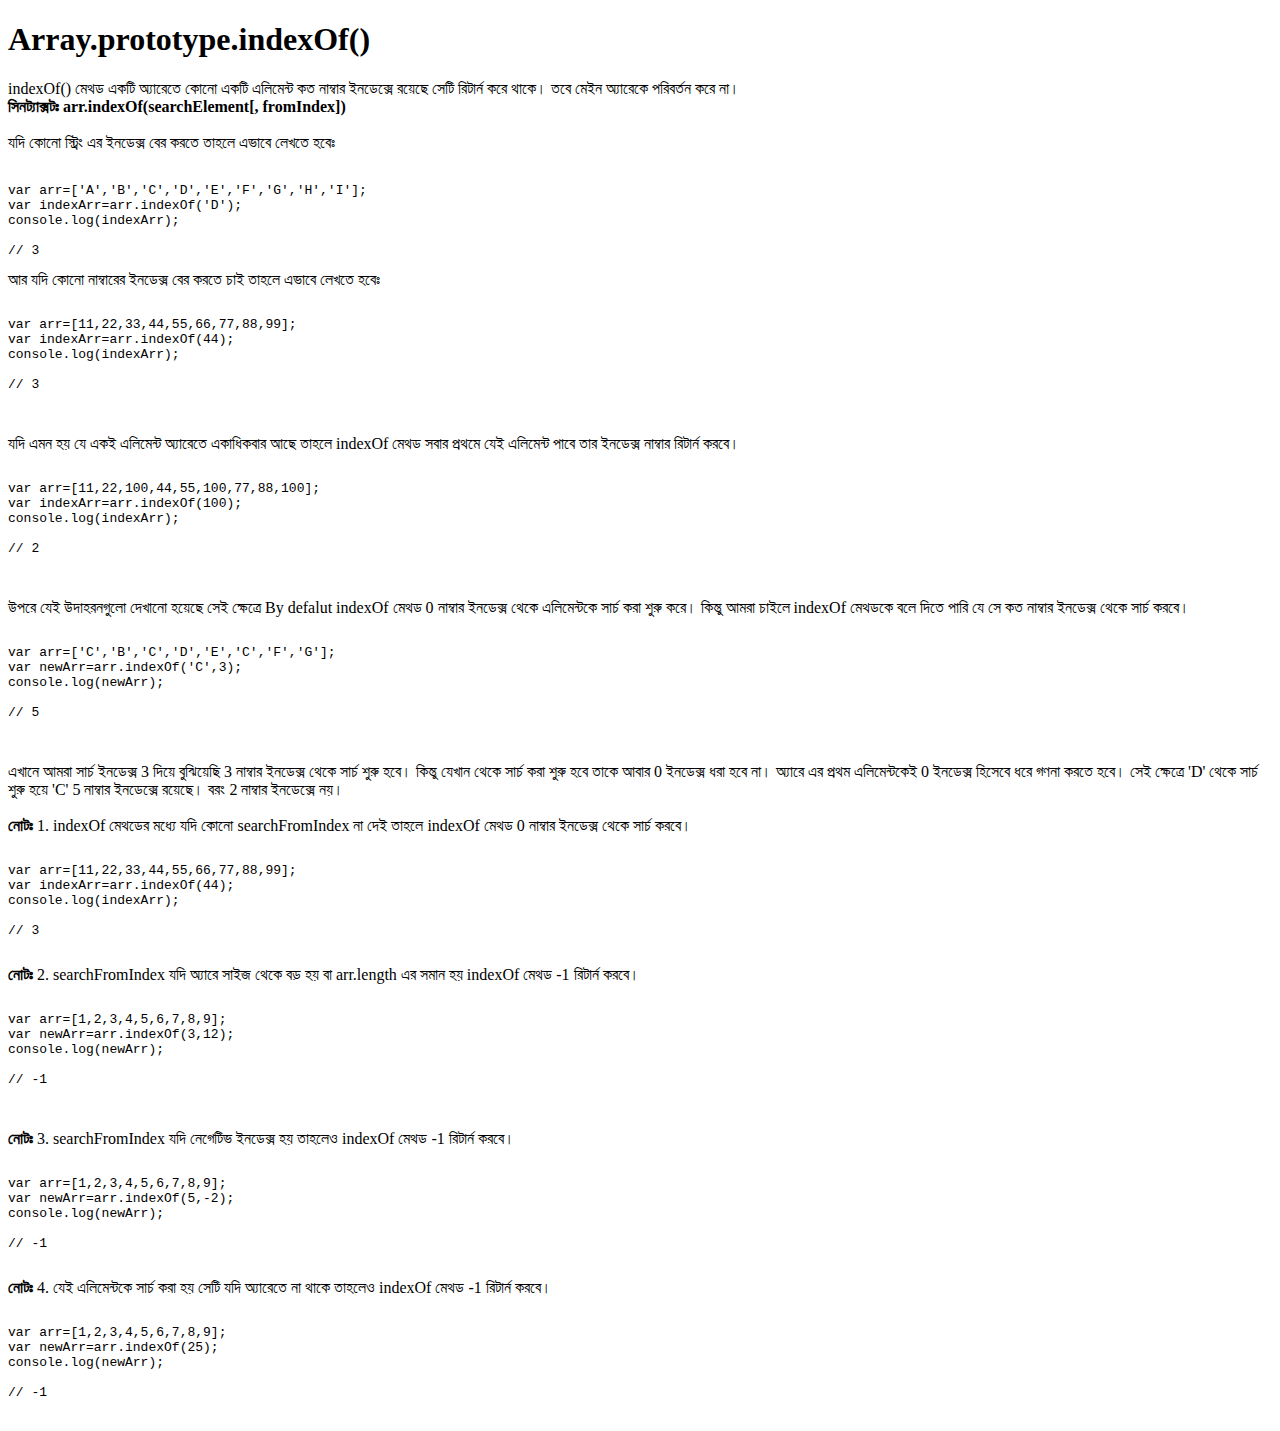
<file: indexFiles/indexOf.html>
<!DOCTYPE html>
<html lang="en">

<head>
    <meta charset="UTF-8">
    <meta name="viewport" content="width=device-width, initial-scale=1.0">
    <title>Document</title>
    <!-- <link href="https://cdn.jsdelivr.net/npm/bootstrap@5.0.0-beta1/dist/css/bootstrap.min.css" rel="stylesheet"
        integrity="sha384-giJF6kkoqNQ00vy+HMDP7azOuL0xtbfIcaT9wjKHr8RbDVddVHyTfAAsrekwKmP1" crossorigin="anonymous">

    <link rel="stylesheet" href="/css/style.css"> -->
</head>

<body>
    <!-- <header class="nav-bg">

        <nav class="navbar fixed-top nav-bg navbar-expand-lg navbar-light ">
            <div class="container-fluid ">
                <a class="navbar-brand text-white" href="#">JoniBlog.com</a>
                <button class="navbar-toggler" type="button" data-bs-toggle="collapse"
                    data-bs-target="#navbarSupportedContent" aria-controls="navbarSupportedContent"
                    aria-expanded="false" aria-label="Toggle navigation">
                    <span class="navbar-toggler-icon"></span>
                </button>
                <div class="collapse navbar-collapse" id="navbarSupportedContent">
                    <ul class="navbar-nav me-auto mb-2 mb-lg-0">
                        <li class="nav-item">
                            <a class="nav-link active text-white" aria-current="page" href="/index.html">Home</a>
                        </li>
                        <li class="nav-item">
                            <a class="nav-link text-white" href="#">Link</a>
                        </li>
                        <li class="nav-item dropdown">
                            <a class="nav-link text-white dropdown-toggle" href="#" id="navbarDropdown" role="button"
                                data-bs-toggle="dropdown" aria-expanded="false">
                                Dropdown
                            </a>
                            <ul class="dropdown-menu" aria-labelledby="navbarDropdown">
                                <li><a class="dropdown-item " href="#">Action</a></li>
                                <li><a class="dropdown-item " href="#">Another action</a></li>
                                <li>
                                    <hr class="dropdown-divider">
                                </li>
                                <li><a class="dropdown-item " href="#">Something else here</a></li>
                            </ul>
                        </li>
                        <li class="nav-item">
                            <a class="nav-link text-white" href="#" tabindex="-1" aria-disabled="true">Disabled</a>
                        </li>
                    </ul>
                    <form class="d-flex">
                        <input class="form-control me-2" type="search" placeholder="Search" aria-label="Search">
                        <button class="btn btn-outline-success text-white" type="submit">Search</button>
                    </form>
                </div>
            </div>
        </nav>
    </header> -->

    <section class="container">
        <h1>Array.prototype.indexOf()</h1>
        
        <p>indexOf() মেথড একটি অ্যারেতে কোনো একটি এলিমেন্ট কত নাম্বার ইনডেক্সে রয়েছে সেটি রিটার্ন করে থাকে। তবে মেইন অ্যারেকে পরিবর্তন করে না। <br>
            <strong>সিনট্যাক্সটঃ arr.indexOf(searchElement[, fromIndex])</strong> <br> <br>
            যদি কোনো স্ট্রিং এর ইনডেক্স বের করতে তাহলে এভাবে লেখতে হবেঃ
<pre class="d-inline-flex bg-dark container-fluid  border border-rounded d-inline-block fs-5 mt-3 mb-3 ">
<code class="text-white">
var arr=['A','B','C','D','E','F','G','H','I'];
var indexArr=arr.indexOf('D');
console.log(indexArr);
<span class="text-secondary ">
// 3 </span>
</code></pre>
           
            আর যদি কোনো নাম্বারের ইনডেক্স বের করতে চাই তাহলে এভাবে লেখতে হবেঃ
<pre class="d-inline-flex bg-dark container-fluid  border border-rounded d-inline-block fs-5 mt-3 mb-3">
<code class="text-white">
var arr=[11,22,33,44,55,66,77,88,99];
var indexArr=arr.indexOf(44);
console.log(indexArr);
<span class="text-secondary ">
// 3 </span>
</code>             
            </pre>
            যদি এমন হয় যে একই এলিমেন্ট অ্যারেতে একাধিকবার আছে তাহলে indexOf মেথড সবার প্রথমে যেই এলিমেন্ট পাবে তার ইনডেক্স নাম্বার রিটার্ন করবে। 
<pre class="d-inline-flex bg-dark container-fluid  border border-rounded d-inline-block fs-5 mt-3 mb-3">
<code class="text-white">
var arr=[11,22,100,44,55,100,77,88,100];
var indexArr=arr.indexOf(100);
console.log(indexArr);
<span class="text-secondary ">
// 2 </span>
</code>             
            </pre>
            উপরে যেই উদাহরনগুলো দেখানো হয়েছে সেই ক্ষেত্রে By defalut indexOf মেথড 0 নাম্বার ইনডেক্স থেকে এলিমেন্টকে সার্চ করা শুরু করে। কিন্তু আমরা চাইলে indexOf মেথডকে বলে দিতে পারি যে সে কত নাম্বার ইনডেক্স থেকে সার্চ করবে।  
<pre class="d-inline-flex bg-dark container-fluid  border border-rounded d-inline-block fs-5 mt-3 mb-3">
<code class="text-white">
var arr=['C','B','C','D','E','C','F','G'];
var newArr=arr.indexOf('C',3);
console.log(newArr);
<span class="text-secondary ">
// 5</span>
</code>             
            </pre>
            এখানে আমরা সার্চ ইনডেক্স 3 দিয়ে বুঝিয়েছি 3 নাম্বার ইনডেক্স থেকে সার্চ শুরু হবে। কিন্তু যেখান থেকে সার্চ করা শুরু হবে তাকে আবার 0 ইনডেক্স ধরা হবে না। অ্যারে এর প্রথম এলিমেন্টকেই 0 ইনডেক্স হিসেবে ধরে গণনা করতে হবে। সেই ক্ষেত্রে 'D' থেকে সার্চ শুরু হয়ে 'C' 5 নাম্বার ইনডেক্সে রয়েছে। বরং 2 নাম্বার ইনডেক্সে নয়। <br> <br>

            <b>নোটঃ</b> 1. indexOf মেথডের মধ্যে যদি কোনো searchFromIndex  না দেই তাহলে indexOf মেথড 0 নাম্বার ইনডেক্স থেকে সার্চ করবে।

<pre class="d-inline-flex bg-dark container-fluid  border border-rounded d-inline-block fs-5 mt-3 mb-3">
<code class="text-white">
var arr=[11,22,33,44,55,66,77,88,99];
var indexArr=arr.indexOf(44);
console.log(indexArr);
<span class="text-secondary ">
// 3 </span>
</code> 
</pre>

            <b>নোটঃ</b> 2. searchFromIndex যদি অ্যারে সাইজ থেকে বড় হয় বা arr.length এর সমান হয় indexOf  মেথড -1 রিটার্ন করবে। 
<pre class="d-inline-flex bg-dark container-fluid  border border-rounded d-inline-block fs-5 mt-3 mb-3">
<code class="text-white">
var arr=[1,2,3,4,5,6,7,8,9];
var newArr=arr.indexOf(3,12);
console.log(newArr);
<span class="text-secondary ">
// -1</span>
</code>             
            </pre>
            <b>নোটঃ</b> 3. searchFromIndex যদি নেগেটিভ ইনডেক্স হয় তাহলেও indexOf  মেথড -1 রিটার্ন করবে।
<pre class="d-inline-flex bg-dark container-fluid  border border-rounded d-inline-block fs-5 mt-3 mb-3">
<code class="text-white">
var arr=[1,2,3,4,5,6,7,8,9];
var newArr=arr.indexOf(5,-2);
console.log(newArr);
<span class="text-secondary ">
// -1</span>
</code>             
</pre>

            <b>নোটঃ</b> 4. যেই এলিমেন্টকে সার্চ করা হয় সেটি যদি অ্যারেতে না থাকে  তাহলেও indexOf  মেথড -1 রিটার্ন করবে।
<pre class="d-inline-flex bg-dark container-fluid  border border-rounded d-inline-block fs-5 mt-3 mb-3">
<code class="text-white">
var arr=[1,2,3,4,5,6,7,8,9];
var newArr=arr.indexOf(25);
console.log(newArr);
<span class="text-secondary ">
// -1</span>
</code>             
</pre>

        </p>
    </section>

    <script src="https://cdn.jsdelivr.net/npm/bootstrap@5.0.0-beta1/dist/js/bootstrap.bundle.min.js"
        integrity="sha384-ygbV9kiqUc6oa4msXn9868pTtWMgiQaeYH7/t7LECLbyPA2x65Kgf80OJFdroafW"
        crossorigin="anonymous"></script>
</body>

</html>
</file>
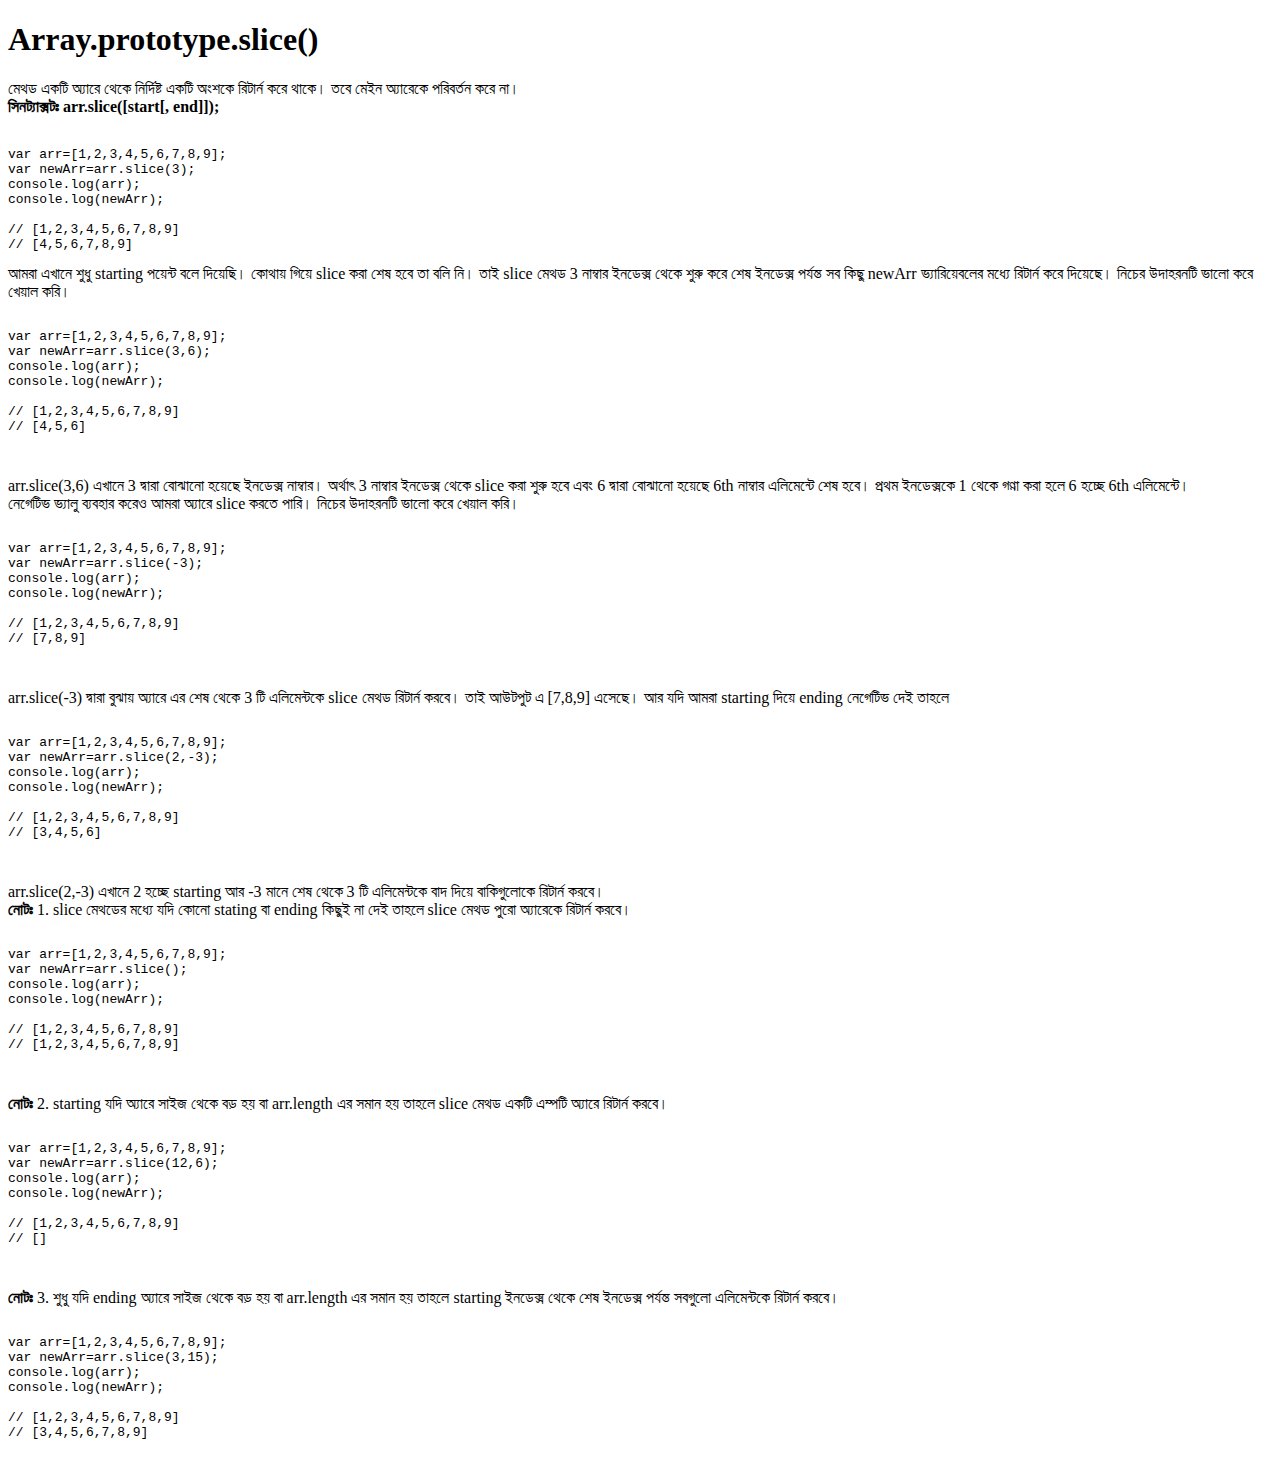
<file: indexFiles/slice.html>
<!DOCTYPE html>
<html lang="en">

<head>
    <meta charset="UTF-8">
    <meta name="viewport" content="width=device-width, initial-scale=1.0">
    <title>Document</title>
    <!-- <link href="https://cdn.jsdelivr.net/npm/bootstrap@5.0.0-beta1/dist/css/bootstrap.min.css" rel="stylesheet"
        integrity="sha384-giJF6kkoqNQ00vy+HMDP7azOuL0xtbfIcaT9wjKHr8RbDVddVHyTfAAsrekwKmP1" crossorigin="anonymous">

    <link rel="stylesheet" href="/css/style.css"> -->
</head>

<body>
    <!-- <header class="nav-bg">

        <nav class="navbar fixed-top nav-bg navbar-expand-lg navbar-light ">
            <div class="container-fluid ">
                <a class="navbar-brand text-white" href="#">JoniBlog.com</a>
                <button class="navbar-toggler" type="button" data-bs-toggle="collapse"
                    data-bs-target="#navbarSupportedContent" aria-controls="navbarSupportedContent"
                    aria-expanded="false" aria-label="Toggle navigation">
                    <span class="navbar-toggler-icon"></span>
                </button>
                <div class="collapse navbar-collapse" id="navbarSupportedContent">
                    <ul class="navbar-nav me-auto mb-2 mb-lg-0">
                        <li class="nav-item">
                            <a class="nav-link active text-white" aria-current="page" href="/index.html">Home</a>
                        </li>
                        <li class="nav-item">
                            <a class="nav-link text-white" href="#">Link</a>
                        </li>
                        <li class="nav-item dropdown">
                            <a class="nav-link text-white dropdown-toggle" href="#" id="navbarDropdown" role="button"
                                data-bs-toggle="dropdown" aria-expanded="false">
                                Dropdown
                            </a>
                            <ul class="dropdown-menu" aria-labelledby="navbarDropdown">
                                <li><a class="dropdown-item " href="#">Action</a></li>
                                <li><a class="dropdown-item " href="#">Another action</a></li>
                                <li>
                                    <hr class="dropdown-divider">
                                </li>
                                <li><a class="dropdown-item " href="#">Something else here</a></li>
                            </ul>
                        </li>
                        <li class="nav-item">
                            <a class="nav-link text-white" href="#" tabindex="-1" aria-disabled="true">Disabled</a>
                        </li>
                    </ul>
                    <form class="d-flex">
                        <input class="form-control me-2" type="search" placeholder="Search" aria-label="Search">
                        <button class="btn btn-outline-success text-white" type="submit">Search</button>
                    </form>
                </div>
            </div>
        </nav>
    </header> -->
    <section class="container">
        <h1>Array.prototype.slice()</h1>
        <p>
            মেথড একটি অ্যারে থেকে নির্দিষ্ট একটি অংশকে রিটার্ন করে থাকে। তবে মেইন অ্যারেকে পরিবর্তন করে না। <br>
            <strong>সিনট্যাক্সটঃ arr.slice([start[, end]]);</strong>
<pre class="d-inline-flex bg-dark container-fluid  border border-rounded d-inline-block fs-5 mt-3 mb-3 ">
<code class="text-white">
var arr=[1,2,3,4,5,6,7,8,9];
var newArr=arr.slice(3);
console.log(arr);
console.log(newArr);
<span class="text-secondary ">
// [1,2,3,4,5,6,7,8,9]
// [4,5,6,7,8,9] </span>
</code></pre>
            আমরা এখানে শুধু starting পয়েন্ট বলে দিয়েছি। কোথায় গিয়ে slice করা শেষ হবে তা বলি নি। তাই slice মেথড 3 নাম্বার ইনডেক্স থেকে শুরু করে শেষ ইনডেক্স পর্যন্ত সব কিছু newArr ভ্যারিয়েবলের মধ্যে রিটার্ন করে দিয়েছে। 

            নিচের উদাহরনটি ভালো করে খেয়াল করি। 
<pre class="d-inline-flex bg-dark container-fluid  border border-rounded d-inline-block fs-5 mt-3 mb-3">
<code class="text-white">
var arr=[1,2,3,4,5,6,7,8,9];
var newArr=arr.slice(3,6);
console.log(arr);
console.log(newArr);
<span class="text-secondary ">
// [1,2,3,4,5,6,7,8,9]
// [4,5,6] </span>
</code>             
            </pre>
            arr.slice(3,6) এখানে 3 দ্বারা বোঝানো হয়েছে ইনডেক্স নাম্বার। অর্থাৎ 3 নাম্বার ইনডেক্স থেকে slice করা শুরু হবে এবং 6 দ্বারা বোঝানো হয়েছে 6th নাম্বার এলিমেন্টে শেষ হবে। প্রথম ইনডেক্সকে 1 থেকে গণ্না করা হলে 6 হচ্ছে 6th এলিমেন্টে। <br>
            নেগেটিভ ভ্যালু ব্যবহার করেও আমরা অ্যারে slice করতে পারি। নিচের উদাহরনটি ভালো করে খেয়াল করি। 
<pre class="d-inline-flex bg-dark container-fluid  border border-rounded d-inline-block fs-5 mt-3 mb-3">
<code class="text-white">
var arr=[1,2,3,4,5,6,7,8,9];
var newArr=arr.slice(-3);
console.log(arr);
console.log(newArr);
<span class="text-secondary ">
// [1,2,3,4,5,6,7,8,9]
// [7,8,9] </span>
</code>             
            </pre>
            arr.slice(-3) দ্বারা বুঝায় অ্যারে এর শেষ থেকে 3 টি এলিমেন্টকে slice মেথড রিটার্ন করবে। তাই আউটপুট এ [7,8,9] এসেছে। আর যদি আমরা starting দিয়ে ending নেগেটিভ দেই তাহলে
<pre class="d-inline-flex bg-dark container-fluid  border border-rounded d-inline-block fs-5 mt-3 mb-3">
<code class="text-white">
var arr=[1,2,3,4,5,6,7,8,9];
var newArr=arr.slice(2,-3);
console.log(arr);
console.log(newArr);
<span class="text-secondary ">
// [1,2,3,4,5,6,7,8,9]
// [3,4,5,6] </span>
</code>             
            </pre>
            arr.slice(2,-3) এখানে 2 হচ্ছে starting আর -3 মানে শেষ থেকে 3 টি এলিমেন্টকে বাদ দিয়ে বাকিগুলোকে রিটার্ন করবে। <br>
            <b>নোটঃ</b> 1. slice মেথডের মধ্যে যদি কোনো stating বা ending কিছুই না দেই তাহলে slice মেথড পুরো অ্যারেকে রিটার্ন করবে। 

<pre class="d-inline-flex bg-dark container-fluid  border border-rounded d-inline-block fs-5 mt-3 mb-3">
<code class="text-white">
var arr=[1,2,3,4,5,6,7,8,9];
var newArr=arr.slice();
console.log(arr);
console.log(newArr);
<span class="text-secondary ">
// [1,2,3,4,5,6,7,8,9]
// [1,2,3,4,5,6,7,8,9] </span>
</code>             
            </pre>
            <b>নোটঃ</b> 2. starting যদি অ্যারে সাইজ থেকে বড় হয় বা arr.length এর সমান হয়  তাহলে slice মেথড একটি এম্পটি অ্যারে রিটার্ন করবে। 
<pre class="d-inline-flex bg-dark container-fluid  border border-rounded d-inline-block fs-5 mt-3 mb-3">
<code class="text-white">
var arr=[1,2,3,4,5,6,7,8,9];
var newArr=arr.slice(12,6);
console.log(arr);
console.log(newArr);
<span class="text-secondary ">
// [1,2,3,4,5,6,7,8,9]
// [] </span>
</code>             
            </pre>
            <b>নোটঃ</b> 3. শুধু যদি ending অ্যারে সাইজ থেকে বড় হয় বা arr.length এর সমান হয় তাহলে starting ইনডেক্স থেকে শেষ ইনডেক্স পর্যন্ত সবগুলো এলিমেন্টকে রিটার্ন করবে।
<pre class="d-inline-flex bg-dark container-fluid  border border-rounded d-inline-block fs-5 mt-3 mb-3">
<code class="text-white">
var arr=[1,2,3,4,5,6,7,8,9];
var newArr=arr.slice(3,15);
console.log(arr);
console.log(newArr);
<span class="text-secondary ">
// [1,2,3,4,5,6,7,8,9]
// [3,4,5,6,7,8,9] </span>
</code>             
</pre>


        </p>
    </section>

    <script src="https://cdn.jsdelivr.net/npm/bootstrap@5.0.0-beta1/dist/js/bootstrap.bundle.min.js"
        integrity="sha384-ygbV9kiqUc6oa4msXn9868pTtWMgiQaeYH7/t7LECLbyPA2x65Kgf80OJFdroafW"
        crossorigin="anonymous"></script>
</body>

</html>
</file>
<file: css/style.css>
body{
    font-size: 18px;
    background-color:rgba(239, 241, 241, 0.986) ;
}
::selection {
    background-color: rgb(250, 228, 103);
    color:black;
}
.nav-bg{
    background-color: rgb(46, 34, 32);
    margin-bottom: 80px;
}

img{
  width: 330px;
  height: 250px;
  border-radius: 6px;
}


pre{
    border-radius:6px;
}
code{
    padding: 10px;
}
</file>
